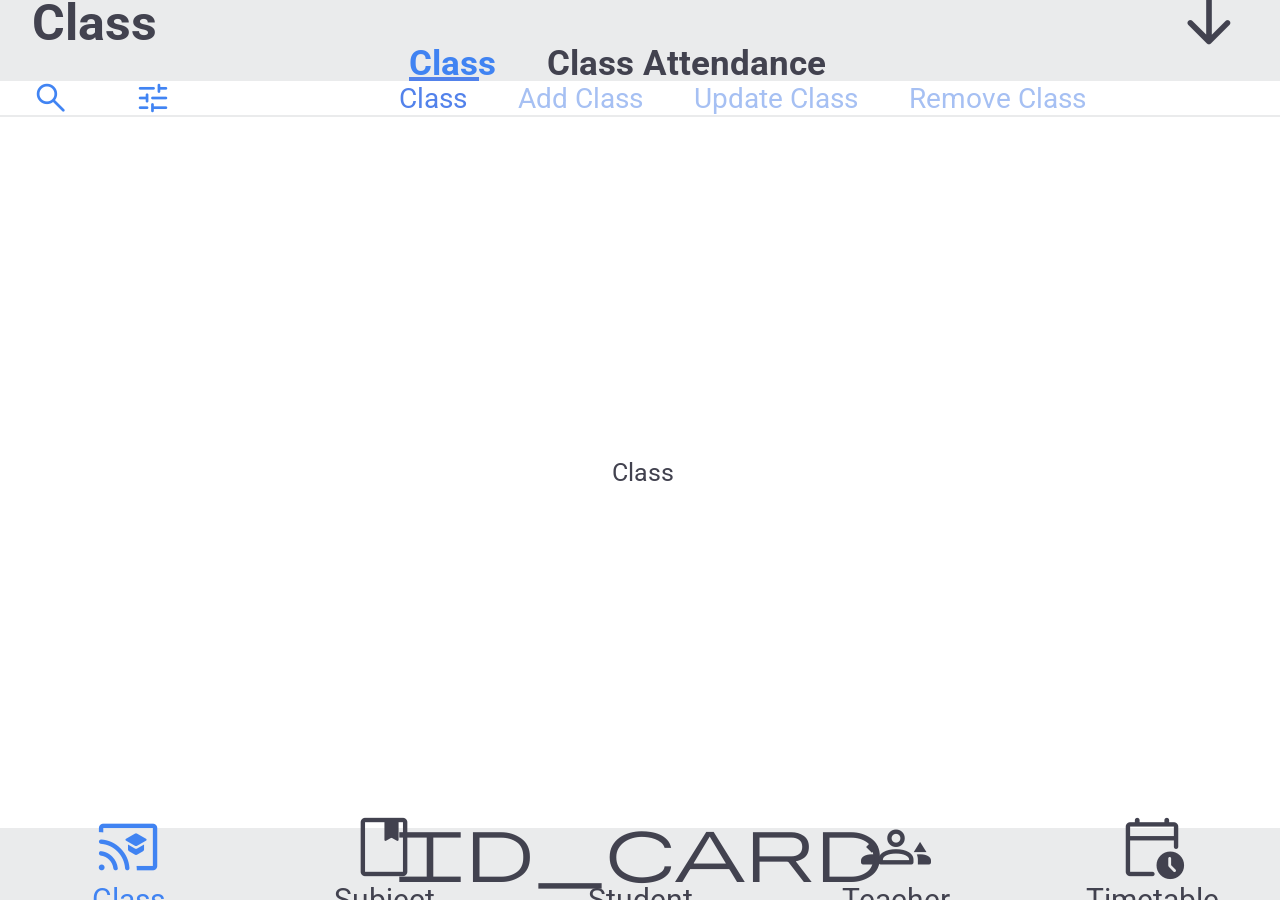
<file: index.html>
<!DOCTYPE html>
<html lang="en">

<head>
  <meta charset="UTF-8">
  <title>School</title>
  <link href="https://fonts.googleapis.com/css2?family=Roboto:wght@300;400;500;700&display=swap" rel="stylesheet">
  <link href="https://fonts.googleapis.com/css2?family=Material+Symbols+Rounded" rel="stylesheet">
  <link href="style.css" rel="stylesheet">
</head>

<body>

  <div class="app">

    <div class="profile" id="profile">

      <div class="profile_header">
        <div onclick="openMainProfile()">School</div>
        <span class="material-symbols-rounded profile_header_icon" onclick="closeProfile()">close</span>
      </div>
      <div class="profile_content">
        <span>School</span>
      </div>

    </div>
    
    <div class="main_profile" id="main_profile">

      <div class="main_profile_header">
        <div class="m_p_h_tab" onclick="closeMainProfile()">
          <span class="material-symbols-rounded main_profile_header_icon">arrow_back_ios_new</span>
        </div>
        <div class="m_p_h_tab">School</div>
        <div class="m_p_h_tab"></div>
      </div>
      <div class="main_profile_user">
        <div class="main_profile_user_details">
          <div class="m_p_u_text">
            <span>DEMO USER</span>
            <span>demo@abcd.com</span>
          </div>
          <div class="m_p_u_image">
            <span>DU</span>
          </div>
        </div>
        <div class="main_profile_user_features">
          <div class="m_p_u_year">Year 2025</div>
          <div class="m_p_u_ai">AI</div>
        </div>
      </div>
      <div class="main_profile_content">
        <span>School</span>
      </div>

    </div>

    <div class="search" id="search">

      <div class="search_header">
        <div onclick="closeSearch()">Cancel</div>
        <div class="search_todo" id="search_todo">Search</div>
        <div class="search_done">Done</div>
      </div>
      <div class="search_content">
        <div>Search</div>
      </div>

    </div>

    <div class="filter" id="filter">

      <div class="filter_header">
        <div onclick="closeFilter()">Cancel</div>
        <div class="filter_todo" id="filter_todo">Filter</div>
        <div class="filter_done">Done</div>
      </div>
      <div class="filter_content">
        <div>Filter</div>
      </div>

    </div>

    <div class="features">

      <div class="header">
        <span id="header_1">Class</span>
        <span class="material-symbols-rounded header_icon" onclick="openProfile()">arrow_downward_alt</span>
      </div>

      <div class="tabs">
        <span class="tab" id="tab_1" onclick="selectOption('a')">Class</span>
        <span class="tab" id="tab_2" onclick="selectOption('b')">Class Attendance</span>
        <span class="tab" id="tab_3" onclick="selectOption('c')"></span>
      </div>

      <div class="todo">

        <div class="todo_icons">
          <span class="material-symbols-rounded search_icon" onclick="openSearch()">search</span>
          <span class="material-symbols-rounded filter_icon" onclick="openFilter()">tune</span>
        </div>

        <div class="todo_tabs">
          <span class="todo_tab" id="todo_tab_1">Class</span>
          <span class="todo_tab" id="todo_tab_2">Add Class</span>
          <span class="todo_tab" id="todo_tab_3">Update Class</span>
          <span class="todo_tab" id="todo_tab_4">Remove Class</span>
        </div>

      </div>

      <div class="content">
        <span id="content_1">Class</span>
      </div>

      <div class="main_tabs">
        <div class="main_tab" onclick="selectTab('class')"><span class="material-symbols-rounded main_tabs_icon">cast_for_education</span>Class</div>
        <div class="main_tab" onclick="selectTab('subject')"><span class="material-symbols-rounded main_tabs_icon">book</span>Subject</div>
        <div class="main_tab" onclick="selectTab('student')"><span class="material-symbols-rounded main_tabs_icon">id_card</span>Student</div>
        <div class="main_tab" onclick="selectTab('teacher')"><span class="material-symbols-rounded main_tabs_icon">groups_3</span>Teacher</div>
        <div class="main_tab" onclick="selectTab('timetable')"><span class="material-symbols-rounded main_tabs_icon">calendar_clock</span>Timetable</div>
      </div>

    </div>

  </div>

  <script src="script.js"></script>

</body>

</html>
</file>
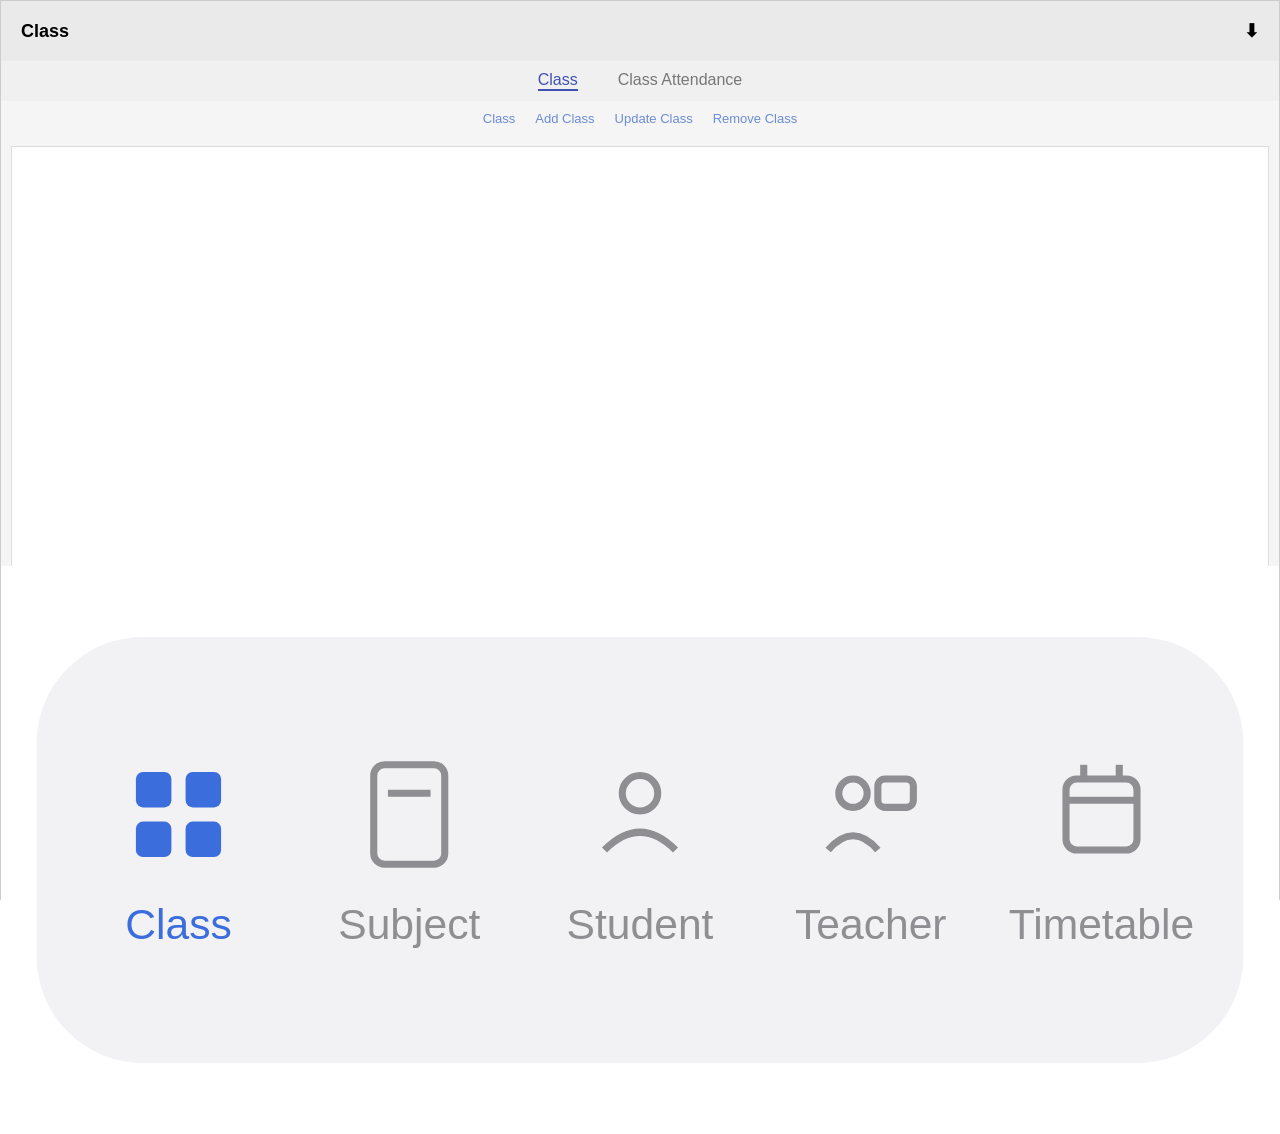
<file: indexai.html>
<!DOCTYPE html>
<html lang="en">
<head>
  <meta charset="UTF-8">
  <title>Class Layout</title>
  <link rel="stylesheet" href="styleai.css">
</head>
<body>

<div class="app">

  <!-- Header -->
  <div class="header">
    <span>Class</span>
    <span class="download">⬇</span>
  </div>

  <!-- Tabs -->
  <div class="tabs">
    <div class="tab active">Class</div>
    <div class="tab">Class Attendance</div>
  </div>

  <!-- Sub menu -->
  <div class="sub-menu">
    <span>Class</span>
    <span>Add Class</span>
    <span>Update Class</span>
    <span>Remove Class</span>
  </div>

  <!-- Scrollable Content -->
  <div class="content">
    <!-- simulate long content -->
    <div class="box"></div>
  </div>

  <!-- Bottom Navigation -->
  <div class="bottom-nav">
    
    <svg viewBox="0 0 360 160" width="100%" xmlns="http://www.w3.org/2000/svg">
      <rect width="360" height="160" fill="#ffffff"/>
      <rect x="10" y="20" width="340" height="120" rx="30" fill="#f2f2f5"/>

      <g transform="translate(50,70)" fill="#3b6edc">
        <rect x="-12" y="-12" width="10" height="10" rx="2"/>
        <rect x="2" y="-12" width="10" height="10" rx="2"/>
        <rect x="-12" y="2" width="10" height="10" rx="2"/>
        <rect x="2" y="2" width="10" height="10" rx="2"/>
        <text x="0" y="35" text-anchor="middle" font-size="12">Class</text>
      </g>

      <g transform="translate(115,70)" stroke="#8e8e93" fill="none" stroke-width="2">
        <rect x="-10" y="-14" width="20" height="28" rx="3"/>
        <line x1="-6" y1="-6" x2="6" y2="-6"/>
        <text x="0" y="35" text-anchor="middle" font-size="12" fill="#8e8e93" stroke="none">Subject</text>
      </g>

      <g transform="translate(180,70)" stroke="#8e8e93" fill="none" stroke-width="2">
        <circle cx="0" cy="-6" r="5"/>
        <path d="M -10 10 Q 0 0 10 10"/>
        <text x="0" y="35" text-anchor="middle" font-size="12" fill="#8e8e93" stroke="none">Student</text>
      </g>

      <g transform="translate(245,70)" stroke="#8e8e93" fill="none" stroke-width="2">
        <circle cx="-5" cy="-6" r="4"/>
        <rect x="2" y="-10" width="10" height="8" rx="2"/>
        <path d="M -12 10 Q -5 2 2 10"/>
        <text x="0" y="35" text-anchor="middle" font-size="12" fill="#8e8e93" stroke="none">Teacher</text>
      </g>

      <g transform="translate(310,70)" stroke="#8e8e93" fill="none" stroke-width="2">
        <rect x="-10" y="-10" width="20" height="20" rx="3"/>
        <line x1="-10" y1="-4" x2="10" y2="-4"/>
        <line x1="-5" y1="-14" x2="-5" y2="-10"/>
        <line x1="5" y1="-14" x2="5" y2="-10"/>
        <text x="0" y="35" text-anchor="middle" font-size="12" fill="#8e8e93" stroke="none">Timetable</text>
      </g>

    </svg>
    
  </div>

</div>

</body>
</html>
</file>
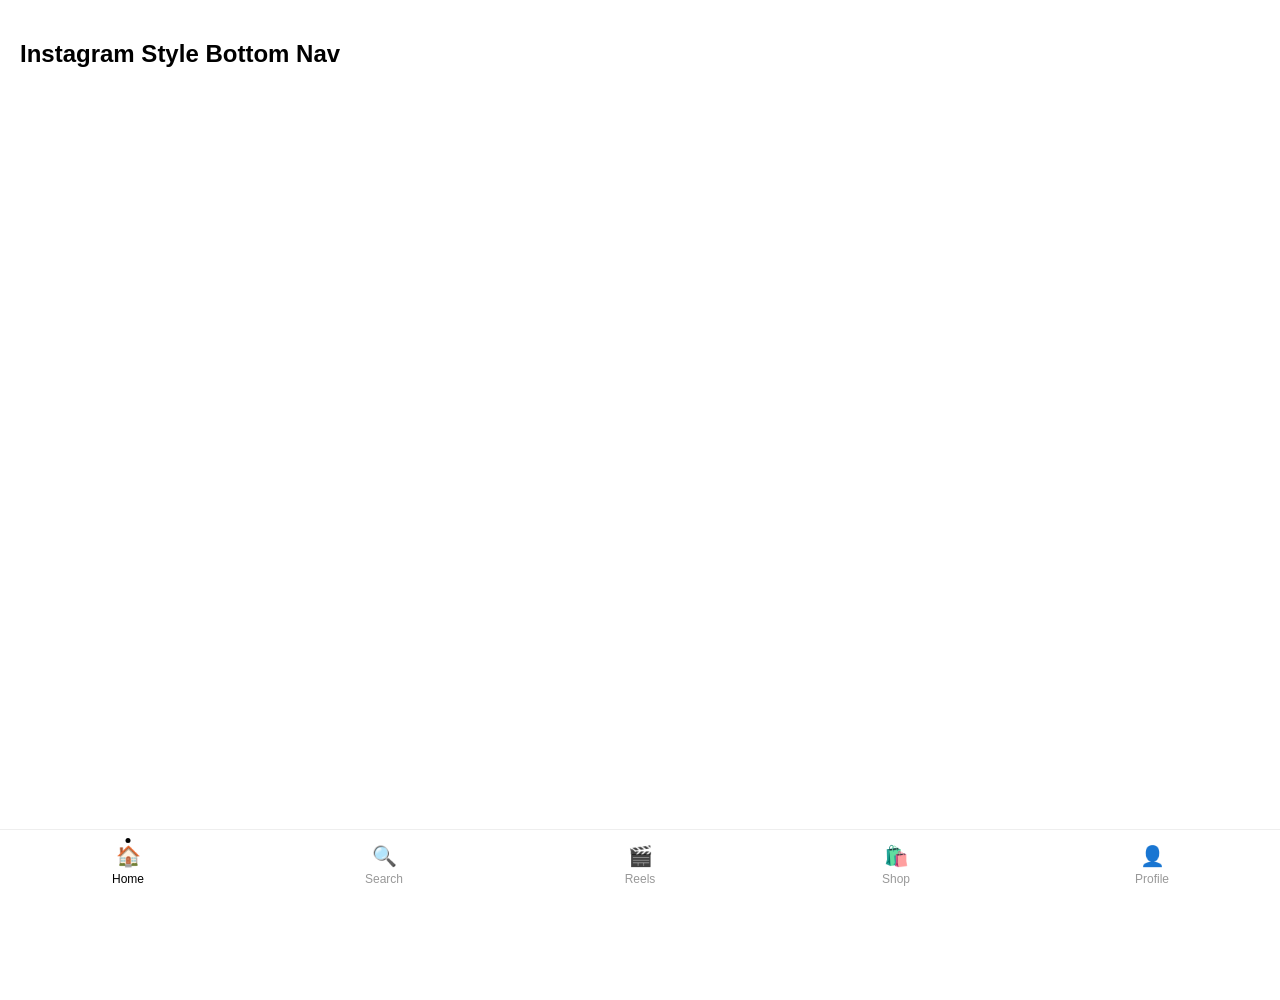
<file: insta.html>
<!DOCTYPE html>
<html>
<head>
<style>
  body {
    margin: 0;
    font-family: Arial;
  }

  .screen {
    height: 100vh;
    padding-bottom: 80px;
  }

  /* Bottom Nav */
  .nav {
    position: fixed;
    bottom: 0;
    left: 0;
    right: 0;

    height: 70px;
    background: white;

    display: flex;
    justify-content: space-around;
    align-items: center;

    border-top: 1px solid #eee;
  }

  .item {
    flex: 1;
    text-align: center;
    cursor: pointer;
    color: #999;
    font-size: 12px;
    position: relative;
  }

  .icon {
    font-size: 20px;
    display: block;
    margin-bottom: 4px;
  }

  .active {
    color: #000;
  }

  /* Instagram-like dot indicator */
  .indicator {
    position: absolute;
    top: -6px;
    left: 50%;
    transform: translateX(-50%);
    width: 5px;
    height: 5px;
    background: #000;
    border-radius: 50%;
    display: none;
  }

  .active .indicator {
    display: block;
  }
</style>
</head>

<body>

<div class="screen">
  <h2 style="padding:20px;">Instagram Style Bottom Nav</h2>
</div>

<div class="nav">

  <div class="item active" onclick="setTab(this)">
    <div class="indicator"></div>
    <span class="icon">🏠</span>
    Home
  </div>

  <div class="item" onclick="setTab(this)">
    <div class="indicator"></div>
    <span class="icon">🔍</span>
    Search
  </div>

  <div class="item" onclick="setTab(this)">
    <div class="indicator"></div>
    <span class="icon">🎬</span>
    Reels
  </div>

  <div class="item" onclick="setTab(this)">
    <div class="indicator"></div>
    <span class="icon">🛍️</span>
    Shop
  </div>

  <div class="item" onclick="setTab(this)">
    <div class="indicator"></div>
    <span class="icon">👤</span>
    Profile
  </div>

</div>

<script>
function setTab(el) {
  document.querySelectorAll('.item').forEach(i => {
    i.classList.remove('active');
  });
  el.classList.add('active');
}
</script>

</body>
</html>
</file>
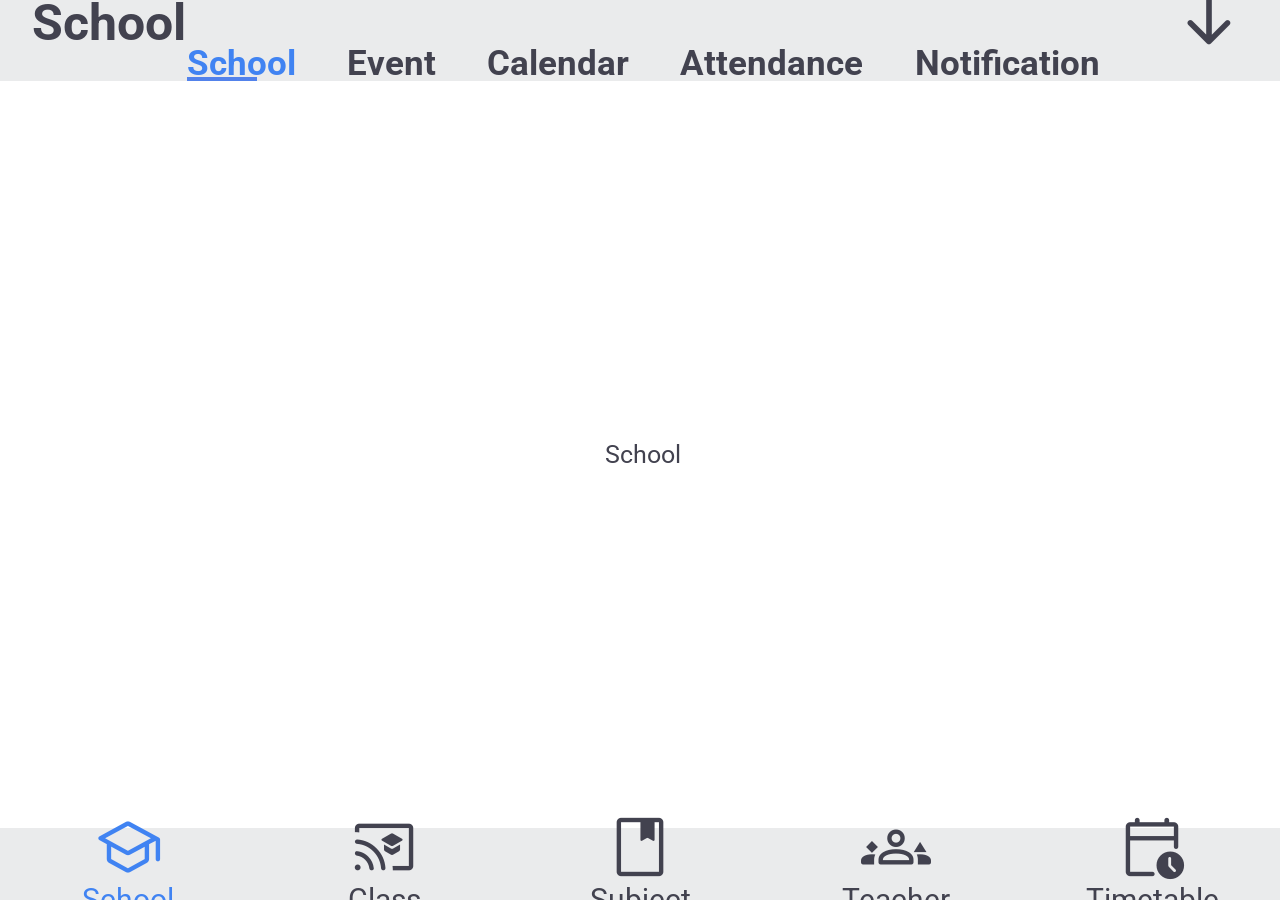
<file: parent.html>
<!DOCTYPE html>
<html lang="en">

<head>
  <meta charset="UTF-8">
  <title>School</title>
  <link href="https://fonts.googleapis.com/css2?family=Roboto:wght@300;400;500;700&display=swap" rel="stylesheet">
  <link href="https://fonts.googleapis.com/css2?family=Material+Symbols+Rounded" rel="stylesheet">
  <link href="parent.css" rel="stylesheet">
</head>

<body>

  <div class="app">

    <div class="profile" id="profile">

      <div class="profile_header">
        <div onclick="openMainProfile()">Student</div>
        <span class="material-symbols-rounded profile_header_icon" onclick="closeProfile()">close</span>
      </div>
      <div class="profile_content">
        <span>Student</span>
      </div>

    </div>
    
    <div class="main_profile" id="main_profile">

      <div class="main_profile_header">
        <div class="m_p_h_tab" onclick="closeMainProfile()">
          <span class="material-symbols-rounded main_profile_header_icon">arrow_back_ios_new</span>
        </div>
        <div class="m_p_h_tab">Student</div>
        <div class="m_p_h_tab"></div>
      </div>
      <div class="main_profile_user">
        <div class="main_profile_user_details">
          <div class="m_p_u_text">
            <span>DEMO USER</span>
            <span>demo@abcd.com</span>
          </div>
          <div class="m_p_u_image">
            <span>DU</span>
          </div>
        </div>
        <div class="main_profile_user_features">
          <div class="m_p_u_year">Year 2025</div>
          <div class="m_p_u_ai">AI</div>
        </div>
      </div>
      <div class="main_profile_content">
        <span>Student</span>
      </div>

    </div>

    <div class="features">

      <div class="header">
        <span id="header_1">School</span>
        <span class="material-symbols-rounded header_icon" onclick="openProfile()">arrow_downward_alt</span>
      </div>

      <div class="tabs">
        <span class="tab" id="tab_1" onclick="selectOption('a')">School</span>
        <span class="tab" id="tab_2" onclick="selectOption('b')">Event</span>
        <span class="tab" id="tab_3" onclick="selectOption('c')">Calendar</span>
        <span class="tab" id="tab_4" onclick="selectOption('d')">Attendance</span>
        <span class="tab" id="tab_5" onclick="selectOption('e')">Notification</span>
      </div>

      <div class="content">
        <span id="content_1">School</span>
      </div>

      <div class="main_tabs">
        <div class="main_tab" onclick="selectTab('school')"><span class="material-symbols-rounded main_tabs_icon">school</span>School</div>
        <div class="main_tab" onclick="selectTab('class')"><span class="material-symbols-rounded main_tabs_icon">cast_for_education</span>Class</div>
        <div class="main_tab" onclick="selectTab('subject')"><span class="material-symbols-rounded main_tabs_icon">book</span>Subject</div>
        <div class="main_tab" onclick="selectTab('teacher')"><span class="material-symbols-rounded main_tabs_icon">groups_3</span>Teacher</div>
        <div class="main_tab" onclick="selectTab('timetable')"><span class="material-symbols-rounded main_tabs_icon">calendar_clock</span>Timetable</div>
      </div>

    </div>

  </div>

  <script src="parent.js"></script>

</body>

</html>
</file>
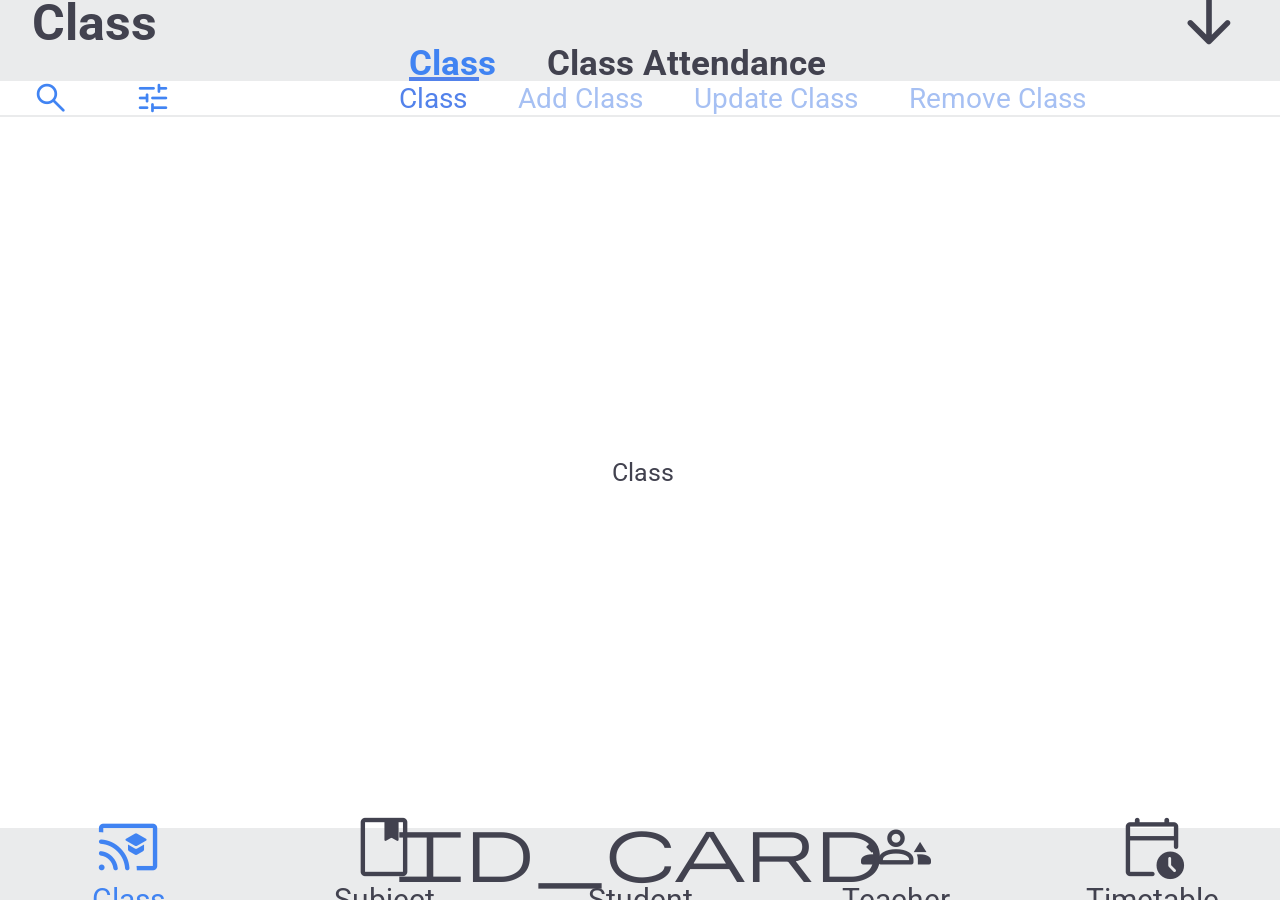
<file: school.html>
<!DOCTYPE html>
<html lang="en">

<head>
  <meta charset="UTF-8">
  <title>School</title>
  <link href="https://fonts.googleapis.com/css2?family=Roboto:wght@300;400;500;700&display=swap" rel="stylesheet">
  <link href="https://fonts.googleapis.com/css2?family=Material+Symbols+Rounded" rel="stylesheet">
  <link href="school.css" rel="stylesheet">
</head>

<body>

  <div class="app">

    <div class="profile" id="profile">

      <div class="profile_header">
        <div onclick="openMainProfile()">School</div>
        <span class="material-symbols-rounded profile_header_icon" onclick="closeProfile()">close</span>
      </div>
      <div class="profile_content">
        <span>School</span>
      </div>

    </div>
    
    <div class="main_profile" id="main_profile">

      <div class="main_profile_header">
        <div class="m_p_h_tab" onclick="closeMainProfile()">
          <span class="material-symbols-rounded main_profile_header_icon">arrow_back_ios_new</span>
        </div>
        <div class="m_p_h_tab">School</div>
        <div class="m_p_h_tab"></div>
      </div>
      <div class="main_profile_user">
        <div class="main_profile_user_details">
          <div class="m_p_u_text">
            <span>DEMO USER</span>
            <span>demo@abcd.com</span>
          </div>
          <div class="m_p_u_image">
            <span>DU</span>
          </div>
        </div>
        <div class="main_profile_user_features">
          <div class="m_p_u_year">Year 2025</div>
          <div class="m_p_u_ai">AI</div>
        </div>
      </div>
      <div class="main_profile_content">
        <span>School</span>
      </div>

    </div>

    <div class="search" id="search">

      <div class="search_header">
        <div onclick="closeSearch()">Cancel</div>
        <div class="search_todo" id="search_todo">Search</div>
        <div class="search_done">Done</div>
      </div>
      <div class="search_content">
        <div>Search</div>
      </div>

    </div>

    <div class="filter" id="filter">

      <div class="filter_header">
        <div onclick="closeFilter()">Cancel</div>
        <div class="filter_todo" id="filter_todo">Filter</div>
        <div class="filter_done">Done</div>
      </div>
      <div class="filter_content">
        <div>Filter</div>
      </div>

    </div>

    <div class="features">

      <div class="header">
        <span id="header_1">Class</span>
        <span class="material-symbols-rounded header_icon" onclick="openProfile()">arrow_downward_alt</span>
      </div>

      <div class="tabs">
        <span class="tab" id="tab_1" onclick="selectOption('a')">Class</span>
        <span class="tab" id="tab_2" onclick="selectOption('b')">Class Attendance</span>
        <span class="tab" id="tab_3" onclick="selectOption('c')"></span>
      </div>

      <div class="todo">

        <div class="todo_icons">
          <span class="material-symbols-rounded search_icon" onclick="openSearch()">search</span>
          <span class="material-symbols-rounded filter_icon" onclick="openFilter()">tune</span>
        </div>

        <div class="todo_tabs">
          <span class="todo_tab" id="todo_tab_1">Class</span>
          <span class="todo_tab" id="todo_tab_2">Add Class</span>
          <span class="todo_tab" id="todo_tab_3">Update Class</span>
          <span class="todo_tab" id="todo_tab_4">Remove Class</span>
        </div>

      </div>

      <div class="content">
        <span id="content_1">Class</span>
      </div>

      <div class="main_tabs">
        <div class="main_tab" onclick="selectTab('class')"><span class="material-symbols-rounded main_tabs_icon">cast_for_education</span>Class</div>
        <div class="main_tab" onclick="selectTab('subject')"><span class="material-symbols-rounded main_tabs_icon">book</span>Subject</div>
        <div class="main_tab" onclick="selectTab('student')"><span class="material-symbols-rounded main_tabs_icon">id_card</span>Student</div>
        <div class="main_tab" onclick="selectTab('teacher')"><span class="material-symbols-rounded main_tabs_icon">groups_3</span>Teacher</div>
        <div class="main_tab" onclick="selectTab('timetable')"><span class="material-symbols-rounded main_tabs_icon">calendar_clock</span>Timetable</div>
      </div>

    </div>

  </div>

  <script src="school.js"></script>

</body>

</html>
</file>
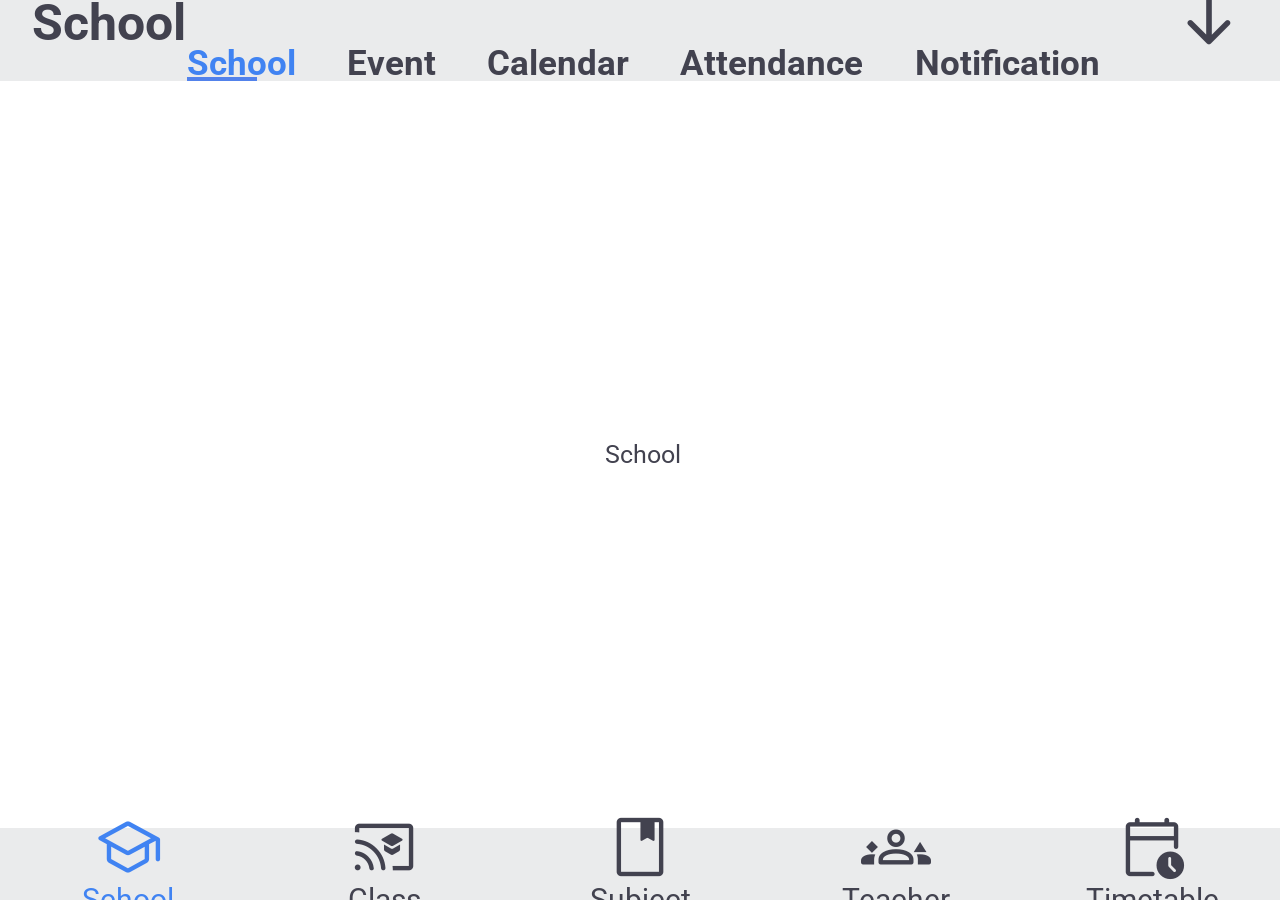
<file: student.html>
<!DOCTYPE html>
<html lang="en">

<head>
  <meta charset="UTF-8">
  <title>School</title>
  <link href="https://fonts.googleapis.com/css2?family=Roboto:wght@300;400;500;700&display=swap" rel="stylesheet">
  <link href="https://fonts.googleapis.com/css2?family=Material+Symbols+Rounded" rel="stylesheet">
  <link href="student.css" rel="stylesheet">
</head>

<body>

  <div class="app">

    <div class="profile" id="profile">

      <div class="profile_header">
        <div onclick="openMainProfile()">Student</div>
        <span class="material-symbols-rounded profile_header_icon" onclick="closeProfile()">close</span>
      </div>
      <div class="profile_content">
        <span>Student</span>
      </div>

    </div>
    
    <div class="main_profile" id="main_profile">

      <div class="main_profile_header">
        <div class="m_p_h_tab" onclick="closeMainProfile()">
          <span class="material-symbols-rounded main_profile_header_icon">arrow_back_ios_new</span>
        </div>
        <div class="m_p_h_tab">Student</div>
        <div class="m_p_h_tab"></div>
      </div>
      <div class="main_profile_user">
        <div class="main_profile_user_details">
          <div class="m_p_u_text">
            <span>DEMO USER</span>
            <span>demo@abcd.com</span>
          </div>
          <div class="m_p_u_image">
            <span>DU</span>
          </div>
        </div>
        <div class="main_profile_user_features">
          <div class="m_p_u_year">Year 2025</div>
          <div class="m_p_u_ai">AI</div>
        </div>
      </div>
      <div class="main_profile_content">
        <span>Student</span>
      </div>

    </div>

    <div class="features">

      <div class="header">
        <span id="header_1">School</span>
        <span class="material-symbols-rounded header_icon" onclick="openProfile()">arrow_downward_alt</span>
      </div>

      <div class="tabs">
        <span class="tab" id="tab_1" onclick="selectOption('a')">School</span>
        <span class="tab" id="tab_2" onclick="selectOption('b')">Event</span>
        <span class="tab" id="tab_3" onclick="selectOption('c')">Calendar</span>
        <span class="tab" id="tab_4" onclick="selectOption('d')">Attendance</span>
        <span class="tab" id="tab_5" onclick="selectOption('e')">Notification</span>
      </div>

      <div class="content">
        <span id="content_1">School</span>
      </div>

      <div class="main_tabs">
        <div class="main_tab" onclick="selectTab('school')"><span class="material-symbols-rounded main_tabs_icon">school</span>School</div>
        <div class="main_tab" onclick="selectTab('class')"><span class="material-symbols-rounded main_tabs_icon">cast_for_education</span>Class</div>
        <div class="main_tab" onclick="selectTab('subject')"><span class="material-symbols-rounded main_tabs_icon">book</span>Subject</div>
        <div class="main_tab" onclick="selectTab('teacher')"><span class="material-symbols-rounded main_tabs_icon">groups_3</span>Teacher</div>
        <div class="main_tab" onclick="selectTab('timetable')"><span class="material-symbols-rounded main_tabs_icon">calendar_clock</span>Timetable</div>
      </div>

    </div>

  </div>

  <script src="student.js"></script>

</body>

</html>
</file>
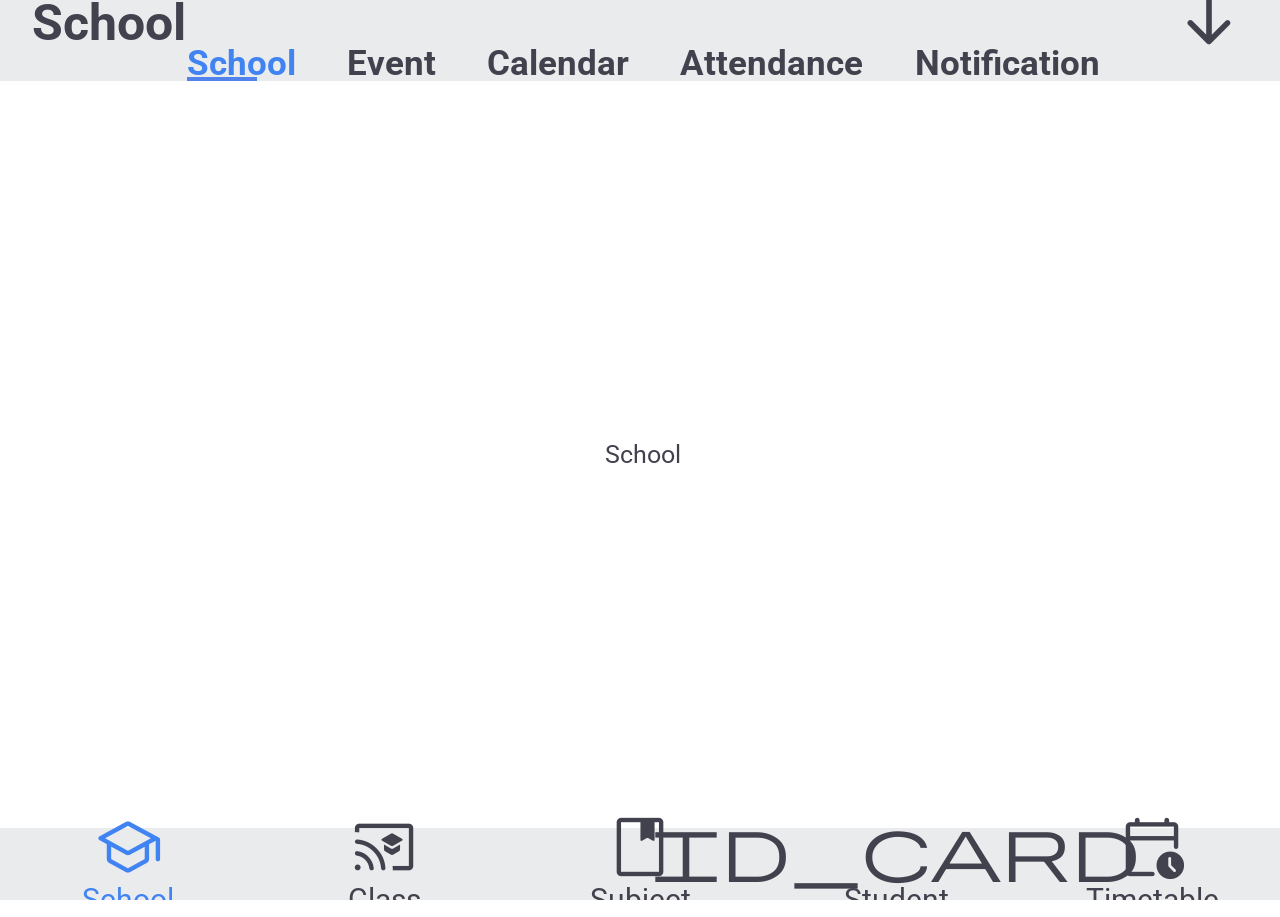
<file: teacher.html>
<!DOCTYPE html>
<html lang="en">

<head>
  <meta charset="UTF-8">
  <title>School</title>
  <link href="https://fonts.googleapis.com/css2?family=Roboto:wght@300;400;500;700&display=swap" rel="stylesheet">
  <link href="https://fonts.googleapis.com/css2?family=Material+Symbols+Rounded" rel="stylesheet">
  <link href="teacher.css" rel="stylesheet">
</head>

<body>

  <div class="app">

    <div class="profile" id="profile">

      <div class="profile_header">
        <div onclick="openMainProfile()">Teacher</div>
        <span class="material-symbols-rounded profile_header_icon" onclick="closeProfile()">close</span>
      </div>
      <div class="profile_content">
        <span>Teacher</span>
      </div>

    </div>
    
    <div class="main_profile" id="main_profile">

      <div class="main_profile_header">
        <div class="m_p_h_tab" onclick="closeMainProfile()">
          <span class="material-symbols-rounded main_profile_header_icon">arrow_back_ios_new</span>
        </div>
        <div class="m_p_h_tab">Teacher</div>
        <div class="m_p_h_tab"></div>
      </div>
      <div class="main_profile_user">
        <div class="main_profile_user_details">
          <div class="m_p_u_text">
            <span>DEMO USER</span>
            <span>demo@abcd.com</span>
          </div>
          <div class="m_p_u_image">
            <span>DU</span>
          </div>
        </div>
        <div class="main_profile_user_features">
          <div class="m_p_u_year">Year 2025</div>
          <div class="m_p_u_ai">AI</div>
        </div>
      </div>
      <div class="main_profile_content">
        <span>Teacher</span>
      </div>

    </div>

    <div class="features">

      <div class="header">
        <span id="header_1">School</span>
        <span class="material-symbols-rounded header_icon" onclick="openProfile()">arrow_downward_alt</span>
      </div>

      <div class="tabs">
        <span class="tab" id="tab_1" onclick="selectOption('a')">School</span>
        <span class="tab" id="tab_2" onclick="selectOption('b')">Event</span>
        <span class="tab" id="tab_3" onclick="selectOption('c')">Calendar</span>
        <span class="tab" id="tab_4" onclick="selectOption('d')">Attendance</span>
        <span class="tab" id="tab_5" onclick="selectOption('e')">Notification</span>
      </div>

      <div class="content">
        <span id="content_1">School</span>
      </div>

      <div class="main_tabs">
        <div class="main_tab" onclick="selectTab('school')"><span class="material-symbols-rounded main_tabs_icon">school</span>School</div>
        <div class="main_tab" onclick="selectTab('class')"><span class="material-symbols-rounded main_tabs_icon">cast_for_education</span>Class</div>
        <div class="main_tab" onclick="selectTab('subject')"><span class="material-symbols-rounded main_tabs_icon">book</span>Subject</div>
        <div class="main_tab" onclick="selectTab('student')"><span class="material-symbols-rounded main_tabs_icon">id_card</span>Student</div>
        <div class="main_tab" onclick="selectTab('timetable')"><span class="material-symbols-rounded main_tabs_icon">calendar_clock</span>Timetable</div>
      </div>

    </div>

  </div>

  <script src="teacher.js"></script>

</body>

</html>
</file>
<file: style.css>
* {
  margin: 0;
  padding: 0;
  box-sizing: border-box;
}

html, body {
  overflow: hidden;
  font-family: 'Roboto', sans-serif;
}

.app {
  inset: 0;
  height: 100dvh;
  width: 100vw;
}

.profile {
  position: fixed;
  z-index: 3;
  inset: 0;
  height: 45dvh;
  width: 100vw;
  display: flex;
  flex-direction: column;
  transform: translateY(-100%);
  transition: transform 0.5s ease;
}
.profile.active {
  transform: translateY(0);
}

.profile_header {
  height: 5dvh;
  display: flex;
  justify-content: space-between;
  align-items: center;
  background: #eaebec;
  color: #42424f;
  padding: 0dvh 2vw 0dvh 2.5vw;
  font-size: 50px;
  font-weight: bold;
}
.profile_header .profile_header_icon {
  font-size: 75px;
}

.profile_content {
  height: 40dvh;
  display: flex;
  justify-content: center;
  align-items: center;
  background: #eaebec;
  color: #42424f;
  padding: 0dvh 2vw 0dvh 2.5vw;
  font-size: 25px;
}

.main_profile {
  position: fixed;
  z-index: 4;
  inset: 0;
  height: 100dvh;
  width: 100vw;
  display: flex;
  flex-direction: column;
  transform: translateX(100%);
  transition: transform 0.5s ease;
}
.main_profile.active {
  transform: translateX(0);
}

.main_profile_header {
  height: 20dvh;
  display: flex;
  justify-content: center;
  align-items: flex-start;
  background: #eaebec;
  color: #42424f;
  padding: 0dvh 0vw 0dvh 0vw;
  font-size: 50px;
  font-weight: bold;
}
.main_profile_header .m_p_h_tab {
  height: 5dvh;
  width: 33vw;
  display: flex;
  align-items: center;
}
.main_profile_header .m_p_h_tab:first-child {
  justify-content: flex-start;
}
.main_profile_header .m_p_h_tab:not(:first-child) {
  justify-content: center;
}
.main_profile_header_icon {
  font-size: 65px;
  padding: 0.25dvh 0vw 0dvh 0vw;
}

.main_profile_user {
  position: fixed;
  z-index: 5;
  left: 7.5vw;
  top: 7dvh;
  height: 28dvh;
  width: 85vw;
  display: flex;
  flex-direction: column;
}
.main_profile_user .main_profile_user_details {
  height: 22dvh;
  display: flex;
  justify-content: space-between;
  align-items: center;
  background: #fff;
  border-radius: 24px 24px 0px 0px;
  padding: 0dvh 3.5vw 0dvh 3.5vw;
}
.m_p_u_text {
  display: flex;
  flex-direction: column;
}
.m_p_u_text span:first-child {
  font-size: 45px;
  color: #424250;
}
.m_p_u_text span:last-child {
  font-size: 32px;
  color: #9c9caf;
}
.m_p_u_image {
  height: 18dvh;
  aspect-ratio: 1 / 1;
  display: flex;
  justify-content: center;
  align-items: center;
  background: #e7f0fd;
  color: #9ec0f8;
  font-size: 75px;
  border-radius: 50%;
}
.main_profile_user .main_profile_user_features {
  height: 4dvh;
  display: flex;
  justify-content: center;
  align-items: center;
  background: #fafafb;
  color: #424250;
  font-size: 30px;
  border-radius: 0px 0px 24px 24px;
  padding: 0dvh 2.5vw 0dvh 2.5vw;
}
.m_p_u_year, .m_p_u_ai {
  width: 40vw;
  display: flex;
  justify-content: center;
  align-items: center;
}

.main_profile_content {
  height: 79dvh;
  display: flex;
  justify-content: center;
  align-items: center;
  background: #ffffe;
  color: #42424f;
  padding: 0dvh 2vw 0dvh 2vw;
  font-size: 25px;
}

.search {
  position: fixed;
  z-index: 2;
  inset: 0;
  height: 60dvh;
  width: 90vw;
  display: flex;
  flex-direction: column;
  border-radius: 10px;
  overflow: hidden;
  transform: translateX(-100%);
}
.search.active {
  left: 5vw;
  top: 22dvh;
  transform: translateX(0);
}

.search_header {
  height: 4dvh;
  display: flex;
  justify-content: space-between;
  align-items: center;
  background: #eaebec;
  color: #42424f;
  border-bottom: 2px solid #eaebec;
  padding: 0 2vw;
  font-size: 28px;
}
.search_todo, .search_done {
  font-weight: bold;
}
.search_todo {
  color: #4083f2;
}
.search_done {
  opacity: 0.4;
}

.search_content {
  height: 56dvh;
  display: flex;
  justify-content: center;
  align-items: center;
  background: #eaebec;
  color: #42424f;
  padding: 0 2vw;
  font-size: 25px;
}

.filter {
  position: fixed;
  z-index: 1;
  inset: 0;
  height: 60dvh;
  width: 90vw;
  display: flex;
  flex-direction: column;
  border-radius: 10px;
  overflow: hidden;
  transform: translateX(-100%);
}
.filter.active {
  left: 5vw;
  top: 22dvh;
  transform: translateX(0);
}

.filter_header {
  height: 4dvh;
  display: flex;
  justify-content: space-between;
  align-items: center;
  background: #eaebec;
  color: #42424f;
  border-bottom: 2px solid #eaebec;
  padding: 0 2vw;
  font-size: 28px;
}
.filter_todo, .filter_done {
  font-weight: bold;
}
.filter_todo {
  color: #4083f2;
}
.filter_done {
  opacity: 0.4;
}

.filter_content {
  height: 56dvh;
  display: flex;
  justify-content: center;
  align-items: center;
  background: #eaebec;
  color: #42424f;
  padding: 0 2vw;
  font-size: 25px;
}

.features {
  inset: 0;
  height: 100dvh;
  width: 100vw;
  display: flex;
  flex-direction: column;
  transition: transform 0.5s ease;
}

.header {
  height: 5dvh;
  display: flex;
  justify-content: space-between;
  align-items: center;
  background: #eaebec;
  color: #42424f;
  padding: 0dvh 2vw 0dvh 2.5vw;
  font-size: 50px;
  font-weight: bold;
}
.header .header_icon {
  font-size: 90px;
}

.tabs {
  height: 4dvh;
  display: flex;
  justify-content: center;
  align-items: center;
  background: #eaebec;
  color: #42424f;
  padding: 0dvh 2vw 0dvh 2.5vw;
  gap: 4vw;
  font-size: 35px;
  font-weight: bold;
}

.tab {
  height: 4dvh;
  display: flex;
  justify-content: center;
  align-items: center;
  white-space: nowrap;
}
.tab.active {
  background: linear-gradient(#5282eb, #5282eb) bottom left;
  background-size: 70px 4px;
  background-repeat: no-repeat;
  color: #4083f2;
}

.todo {
  height: 4dvh;
  width: 100%;
  display: flex;
  justify-content: center;
  align-items: center;
  background: #ffffe;
  border-bottom: 2px solid #eaebec;
  padding: 0dvh 2vw 0dvh 2.5vw;
  overflow-x: hidden;
}

.todo_icons {
  width: 30%;
  display: flex;
  justify-content: flex-start;
  align-items: center;
  color: #4184f3;
  gap: 5vw;
}
.search_icon, .filter_icon {
  font-size: 38px;
  white-space: nowrap;
}

.todo_tabs {
  width: 70%;
  display: flex;
  justify-content: flex-start;
  align-items: center;
  color: #a6c0f3;
  padding: 0dvh 2vw 0dvh 0vw;
  gap: 4vw;
  font-size: 28px;
  overflow-x: auto;
}
.todo_tabs::-webkit-scrollbar {
  display: none;
}
.todo_tab {
  white-space: nowrap;
}
.todo_tab.active {
  color: #5282eb;
}

.content {
  height: 79dvh;
  display: flex;
  justify-content: center;
  align-items: center;
  background: #ffffe;
  color: #42424f;
  padding: 0dvh 2vw 0dvh 2.5vw;
  font-size: 25px;
}

.main_tabs {
  height: 8dvh;
  display: flex;
  justify-content: center;
  align-items: center;
  background: #eaebec;
  color: #42424f;
}
.main_tabs .main_tab {
  width: 20vw;
  display: flex;
  flex-direction: column;
  justify-content: center;
  align-items: center;
  font-size: 30px;
}
.main_tab.active {
  color: #4083f2;
}
.main_tabs .main_tabs_icon {
  font-size: 70px;
}





/*
position: fixed;
bottom: 0;
width: 100%;
display: flex;
justify-content: space-between;
align-items: flex-start;
background: #42424f;
color: #eaebec;
border-radius: 30px 30px 0 0;
font-weight: bold;
border-bottom: 4px solid #5282eb;
padding: 0dvh 2vw 0dvh 2.5vw;
gap: 5px;
*/
</file>
<file: styleai.css>
/* Reset */
* {
  margin: 0;
  padding: 0;
  box-sizing: border-box;
}

/* Prevent body scroll */
html, body {
  height: 100%;
  /* overflow: hidden; */
  font-family: Arial, sans-serif;
}

/* Main App */
.app {
  height: 100dvh;
  display: flex;
  flex-direction: column;
  background: #f5f5f5;
  border: 1px solid #ccc;
  left: -50vw;
}

/* Header */
.header {
  height: 60px;
  background: #eaeaea;
  display: flex;
  justify-content: space-between;
  align-items: center;
  padding: 0 20px;
  font-weight: bold;
  font-size: 18px;
}

/* Tabs */
.tabs {
  display: flex;
  justify-content: center;
  gap: 40px;
  background: #f0f0f0;
  padding: 10px 0;
}

.tab {
  color: #777;
  cursor: pointer;
}

.tab.active {
  color: #3f51b5;
  border-bottom: 2px solid #3f51b5;
}

/* Sub menu */
.sub-menu {
  display: flex;
  justify-content: center;
  gap: 20px;
  font-size: 13px;
  color: #6c8cd5;
  padding: 10px 0;
}

/* Scrollable content */
.content {
  flex: 1;
  overflow-y: auto;
  padding: 10px;
}

/* Dummy content */
.box {
  height: 600px; /* simulate scroll */
  background: white;
  border: 1px solid #ddd;
}

/* Bottom nav */
.bottom-nav {
  height: 100px;
  background: #e0e0e0;
  display: flex;
  justify-content: space-around;
  align-items: center;
  border-top: 1px solid #ccc;
}

.nav-item {
  font-size: 14px;
  color: #555;
}

.nav-item.active {
  color: #3f51b5;
}
</file>
<file: parent.css>
* {
  margin: 0;
  padding: 0;
  box-sizing: border-box;
}

html, body {
  overflow: hidden;
  font-family: 'Roboto', sans-serif;
}

.app {
  inset: 0;
  height: 100dvh;
  width: 100vw;
}

.profile {
  position: fixed;
  z-index: 1;
  inset: 0;
  height: 45dvh;
  width: 100vw;
  display: flex;
  flex-direction: column;
  transform: translateY(-100%);
  transition: transform 0.5s ease;
}
.profile.active {
  transform: translateY(0);
}

.profile_header {
  height: 5dvh;
  display: flex;
  justify-content: space-between;
  align-items: center;
  background: #eaebec;
  color: #42424f;
  padding: 0dvh 2vw 0dvh 2.5vw;
  font-size: 50px;
  font-weight: bold;
}
.profile_header .profile_header_icon {
  font-size: 75px;
}

.profile_content {
  height: 40dvh;
  display: flex;
  justify-content: center;
  align-items: center;
  background: #eaebec;
  color: #42424f;
  padding: 0dvh 2vw 0dvh 2.5vw;
  font-size: 25px;
}

.main_profile {
  position: fixed;
  z-index: 2;
  inset: 0;
  height: 100dvh;
  width: 100vw;
  display: flex;
  flex-direction: column;
  transform: translateX(100%);
  transition: transform 0.5s ease;
}
.main_profile.active {
  transform: translateX(0);
}

.main_profile_header {
  height: 20dvh;
  display: flex;
  justify-content: center;
  align-items: flex-start;
  background: #eaebec;
  color: #42424f;
  padding: 0dvh 0vw 0dvh 0vw;
  font-size: 50px;
  font-weight: bold;
}
.main_profile_header .m_p_h_tab {
  height: 5dvh;
  width: 33vw;
  display: flex;
  align-items: center;
}
.main_profile_header .m_p_h_tab:first-child {
  justify-content: flex-start;
}
.main_profile_header .m_p_h_tab:not(:first-child) {
  justify-content: center;
}
.main_profile_header_icon {
  font-size: 65px;
  padding: 0.25dvh 0vw 0dvh 0vw;
}

.main_profile_user {
  position: fixed;
  z-index: 5;
  left: 7.5vw;
  top: 7dvh;
  height: 28dvh;
  width: 85vw;
  display: flex;
  flex-direction: column;
}
.main_profile_user .main_profile_user_details {
  height: 22dvh;
  display: flex;
  justify-content: space-between;
  align-items: center;
  background: #fff;
  border-radius: 24px 24px 0px 0px;
  padding: 0dvh 3.5vw 0dvh 3.5vw;
}
.m_p_u_text {
  display: flex;
  flex-direction: column;
}
.m_p_u_text span:first-child {
  font-size: 45px;
  color: #424250;
}
.m_p_u_text span:last-child {
  font-size: 32px;
  color: #9c9caf;
}
.m_p_u_image {
  height: 18dvh;
  aspect-ratio: 1 / 1;
  display: flex;
  justify-content: center;
  align-items: center;
  background: #e7f0fd;
  color: #9ec0f8;
  font-size: 75px;
  border-radius: 50%;
}
.main_profile_user .main_profile_user_features {
  height: 4dvh;
  display: flex;
  justify-content: center;
  align-items: center;
  background: #fafafb;
  color: #424250;
  font-size: 30px;
  border-radius: 0px 0px 24px 24px;
  padding: 0dvh 2.5vw 0dvh 2.5vw;
}
.m_p_u_year, .m_p_u_ai {
  width: 40vw;
  display: flex;
  justify-content: center;
  align-items: center;
}

.main_profile_content {
  height: 79dvh;
  display: flex;
  justify-content: center;
  align-items: center;
  background: #ffffe;
  color: #42424f;
  padding: 0dvh 2vw 0dvh 2vw;
  font-size: 25px;
}

.features {
  inset: 0;
  height: 100dvh;
  width: 100vw;
  display: flex;
  flex-direction: column;
  transition: transform 0.5s ease;
}

.header {
  height: 5dvh;
  display: flex;
  justify-content: space-between;
  align-items: center;
  background: #eaebec;
  color: #42424f;
  padding: 0dvh 2vw 0dvh 2.5vw;
  font-size: 50px;
  font-weight: bold;
}
.header .header_icon {
  font-size: 90px;
}

.tabs {
  height: 4dvh;
  display: flex;
  justify-content: center;
  align-items: center;
  background: #eaebec;
  color: #42424f;
  padding: 0dvh 2vw 0dvh 2.5vw;
  gap: 4vw;
  font-size: 35px;
  font-weight: bold;
}

.tab {
  height: 4dvh;
  display: flex;
  justify-content: center;
  align-items: center;
  white-space: nowrap;
}
.tab.active {
  background: linear-gradient(#5282eb, #5282eb) bottom left;
  background-size: 70px 4px;
  background-repeat: no-repeat;
  color: #4083f2;
}

.content {
  height: 83dvh;
  display: flex;
  justify-content: center;
  align-items: center;
  background: #ffffe;
  color: #42424f;
  padding: 0dvh 2vw 0dvh 2.5vw;
  font-size: 25px;
}

.main_tabs {
  height: 8dvh;
  display: flex;
  justify-content: center;
  align-items: center;
  background: #eaebec;
  color: #42424f;
}
.main_tabs .main_tab {
  width: 20vw;
  display: flex;
  flex-direction: column;
  justify-content: center;
  align-items: center;
  font-size: 30px;
}
.main_tab.active {
  color: #4083f2;
}
.main_tabs .main_tabs_icon {
  font-size: 70px;
}





/*
position: fixed;
bottom: 0;
width: 100%;
display: flex;
justify-content: space-between;
align-items: flex-start;
background: #42424f;
color: #eaebec;
border-radius: 30px 30px 0 0;
font-weight: bold;
border-bottom: 4px solid #5282eb;
padding: 0dvh 2vw 0dvh 2.5vw;
gap: 5px;
*/
</file>
<file: school.css>
* {
  margin: 0;
  padding: 0;
  box-sizing: border-box;
}

html, body {
  overflow: hidden;
  font-family: 'Roboto', sans-serif;
}

.app {
  inset: 0;
  height: 100dvh;
  width: 100vw;
}

.profile {
  position: fixed;
  z-index: 3;
  inset: 0;
  height: 45dvh;
  width: 100vw;
  display: flex;
  flex-direction: column;
  transform: translateY(-100%);
  transition: transform 0.5s ease;
}
.profile.active {
  transform: translateY(0);
}

.profile_header {
  height: 5dvh;
  display: flex;
  justify-content: space-between;
  align-items: center;
  background: #eaebec;
  color: #42424f;
  padding: 0dvh 2vw 0dvh 2.5vw;
  font-size: 50px;
  font-weight: bold;
}
.profile_header .profile_header_icon {
  font-size: 75px;
}

.profile_content {
  height: 40dvh;
  display: flex;
  justify-content: center;
  align-items: center;
  background: #eaebec;
  color: #42424f;
  padding: 0dvh 2vw 0dvh 2.5vw;
  font-size: 25px;
}

.main_profile {
  position: fixed;
  z-index: 4;
  inset: 0;
  height: 100dvh;
  width: 100vw;
  display: flex;
  flex-direction: column;
  transform: translateX(100%);
  transition: transform 0.5s ease;
}
.main_profile.active {
  transform: translateX(0);
}

.main_profile_header {
  height: 20dvh;
  display: flex;
  justify-content: center;
  align-items: flex-start;
  background: #eaebec;
  color: #42424f;
  padding: 0dvh 0vw 0dvh 0vw;
  font-size: 50px;
  font-weight: bold;
}
.main_profile_header .m_p_h_tab {
  height: 5dvh;
  width: 33vw;
  display: flex;
  align-items: center;
}
.main_profile_header .m_p_h_tab:first-child {
  justify-content: flex-start;
}
.main_profile_header .m_p_h_tab:not(:first-child) {
  justify-content: center;
}
.main_profile_header_icon {
  font-size: 65px;
  padding: 0.25dvh 0vw 0dvh 0vw;
}

.main_profile_user {
  position: fixed;
  z-index: 5;
  left: 7.5vw;
  top: 7dvh;
  height: 28dvh;
  width: 85vw;
  display: flex;
  flex-direction: column;
}
.main_profile_user .main_profile_user_details {
  height: 22dvh;
  display: flex;
  justify-content: space-between;
  align-items: center;
  background: #fff;
  border-radius: 24px 24px 0px 0px;
  padding: 0dvh 3.5vw 0dvh 3.5vw;
}
.m_p_u_text {
  display: flex;
  flex-direction: column;
}
.m_p_u_text span:first-child {
  font-size: 45px;
  color: #424250;
}
.m_p_u_text span:last-child {
  font-size: 32px;
  color: #9c9caf;
}
.m_p_u_image {
  height: 18dvh;
  aspect-ratio: 1 / 1;
  display: flex;
  justify-content: center;
  align-items: center;
  background: #e7f0fd;
  color: #9ec0f8;
  font-size: 75px;
  border-radius: 50%;
}
.main_profile_user .main_profile_user_features {
  height: 4dvh;
  display: flex;
  justify-content: center;
  align-items: center;
  background: #fafafb;
  color: #424250;
  font-size: 30px;
  border-radius: 0px 0px 24px 24px;
  padding: 0dvh 2.5vw 0dvh 2.5vw;
}
.m_p_u_year, .m_p_u_ai {
  width: 40vw;
  display: flex;
  justify-content: center;
  align-items: center;
}

.main_profile_content {
  height: 79dvh;
  display: flex;
  justify-content: center;
  align-items: center;
  background: #ffffe;
  color: #42424f;
  padding: 0dvh 2vw 0dvh 2vw;
  font-size: 25px;
}

.search {
  position: fixed;
  z-index: 2;
  inset: 0;
  height: 60dvh;
  width: 90vw;
  display: flex;
  flex-direction: column;
  border-radius: 10px;
  overflow: hidden;
  transform: translateX(-100%);
}
.search.active {
  left: 5vw;
  top: 22dvh;
  transform: translateX(0);
}

.search_header {
  height: 4dvh;
  display: flex;
  justify-content: space-between;
  align-items: center;
  background: #eaebec;
  color: #42424f;
  border-bottom: 2px solid #eaebec;
  padding: 0 2vw;
  font-size: 28px;
}
.search_todo, .search_done {
  font-weight: bold;
}
.search_todo {
  color: #4083f2;
}
.search_done {
  opacity: 0.4;
}

.search_content {
  height: 56dvh;
  display: flex;
  justify-content: center;
  align-items: center;
  background: #eaebec;
  color: #42424f;
  padding: 0 2vw;
  font-size: 25px;
}

.filter {
  position: fixed;
  z-index: 1;
  inset: 0;
  height: 60dvh;
  width: 90vw;
  display: flex;
  flex-direction: column;
  border-radius: 10px;
  overflow: hidden;
  transform: translateX(-100%);
}
.filter.active {
  left: 5vw;
  top: 22dvh;
  transform: translateX(0);
}

.filter_header {
  height: 4dvh;
  display: flex;
  justify-content: space-between;
  align-items: center;
  background: #eaebec;
  color: #42424f;
  border-bottom: 2px solid #eaebec;
  padding: 0 2vw;
  font-size: 28px;
}
.filter_todo, .filter_done {
  font-weight: bold;
}
.filter_todo {
  color: #4083f2;
}
.filter_done {
  opacity: 0.4;
}

.filter_content {
  height: 56dvh;
  display: flex;
  justify-content: center;
  align-items: center;
  background: #eaebec;
  color: #42424f;
  padding: 0 2vw;
  font-size: 25px;
}

.features {
  inset: 0;
  height: 100dvh;
  width: 100vw;
  display: flex;
  flex-direction: column;
  transition: transform 0.5s ease;
}

.header {
  height: 5dvh;
  display: flex;
  justify-content: space-between;
  align-items: center;
  background: #eaebec;
  color: #42424f;
  padding: 0dvh 2vw 0dvh 2.5vw;
  font-size: 50px;
  font-weight: bold;
}
.header .header_icon {
  font-size: 90px;
}

.tabs {
  height: 4dvh;
  display: flex;
  justify-content: center;
  align-items: center;
  background: #eaebec;
  color: #42424f;
  padding: 0dvh 2vw 0dvh 2.5vw;
  gap: 4vw;
  font-size: 35px;
  font-weight: bold;
}

.tab {
  height: 4dvh;
  display: flex;
  justify-content: center;
  align-items: center;
  white-space: nowrap;
}
.tab.active {
  background: linear-gradient(#5282eb, #5282eb) bottom left;
  background-size: 70px 4px;
  background-repeat: no-repeat;
  color: #4083f2;
}

.todo {
  height: 4dvh;
  width: 100%;
  display: flex;
  justify-content: center;
  align-items: center;
  background: #ffffe;
  border-bottom: 2px solid #eaebec;
  padding: 0dvh 2vw 0dvh 2.5vw;
  overflow-x: hidden;
}

.todo_icons {
  width: 30%;
  display: flex;
  justify-content: flex-start;
  align-items: center;
  color: #4184f3;
  gap: 5vw;
}
.search_icon, .filter_icon {
  font-size: 38px;
  white-space: nowrap;
}

.todo_tabs {
  width: 70%;
  display: flex;
  justify-content: flex-start;
  align-items: center;
  color: #a6c0f3;
  padding: 0dvh 2vw 0dvh 0vw;
  gap: 4vw;
  font-size: 28px;
  overflow-x: auto;
}
.todo_tabs::-webkit-scrollbar {
  display: none;
}
.todo_tab {
  white-space: nowrap;
}
.todo_tab.active {
  color: #5282eb;
}

.content {
  height: 79dvh;
  display: flex;
  justify-content: center;
  align-items: center;
  background: #ffffe;
  color: #42424f;
  padding: 0dvh 2vw 0dvh 2.5vw;
  font-size: 25px;
}

.main_tabs {
  height: 8dvh;
  display: flex;
  justify-content: center;
  align-items: center;
  background: #eaebec;
  color: #42424f;
}
.main_tabs .main_tab {
  width: 20vw;
  display: flex;
  flex-direction: column;
  justify-content: center;
  align-items: center;
  font-size: 30px;
}
.main_tab.active {
  color: #4083f2;
}
.main_tabs .main_tabs_icon {
  font-size: 70px;
}





/*
position: fixed;
bottom: 0;
width: 100%;
display: flex;
justify-content: space-between;
align-items: flex-start;
background: #42424f;
color: #eaebec;
border-radius: 30px 30px 0 0;
font-weight: bold;
border-bottom: 4px solid #5282eb;
padding: 0dvh 2vw 0dvh 2.5vw;
gap: 5px;
*/
</file>
<file: student.css>
* {
  margin: 0;
  padding: 0;
  box-sizing: border-box;
}

html, body {
  overflow: hidden;
  font-family: 'Roboto', sans-serif;
}

.app {
  inset: 0;
  height: 100dvh;
  width: 100vw;
}

.profile {
  position: fixed;
  z-index: 1;
  inset: 0;
  height: 45dvh;
  width: 100vw;
  display: flex;
  flex-direction: column;
  transform: translateY(-100%);
  transition: transform 0.5s ease;
}
.profile.active {
  transform: translateY(0);
}

.profile_header {
  height: 5dvh;
  display: flex;
  justify-content: space-between;
  align-items: center;
  background: #eaebec;
  color: #42424f;
  padding: 0dvh 2vw 0dvh 2.5vw;
  font-size: 50px;
  font-weight: bold;
}
.profile_header .profile_header_icon {
  font-size: 75px;
}

.profile_content {
  height: 40dvh;
  display: flex;
  justify-content: center;
  align-items: center;
  background: #eaebec;
  color: #42424f;
  padding: 0dvh 2vw 0dvh 2.5vw;
  font-size: 25px;
}

.main_profile {
  position: fixed;
  z-index: 2;
  inset: 0;
  height: 100dvh;
  width: 100vw;
  display: flex;
  flex-direction: column;
  transform: translateX(100%);
  transition: transform 0.5s ease;
}
.main_profile.active {
  transform: translateX(0);
}

.main_profile_header {
  height: 20dvh;
  display: flex;
  justify-content: center;
  align-items: flex-start;
  background: #eaebec;
  color: #42424f;
  padding: 0dvh 0vw 0dvh 0vw;
  font-size: 50px;
  font-weight: bold;
}
.main_profile_header .m_p_h_tab {
  height: 5dvh;
  width: 33vw;
  display: flex;
  align-items: center;
}
.main_profile_header .m_p_h_tab:first-child {
  justify-content: flex-start;
}
.main_profile_header .m_p_h_tab:not(:first-child) {
  justify-content: center;
}
.main_profile_header_icon {
  font-size: 65px;
  padding: 0.25dvh 0vw 0dvh 0vw;
}

.main_profile_user {
  position: fixed;
  z-index: 5;
  left: 7.5vw;
  top: 7dvh;
  height: 28dvh;
  width: 85vw;
  display: flex;
  flex-direction: column;
}
.main_profile_user .main_profile_user_details {
  height: 22dvh;
  display: flex;
  justify-content: space-between;
  align-items: center;
  background: #fff;
  border-radius: 24px 24px 0px 0px;
  padding: 0dvh 3.5vw 0dvh 3.5vw;
}
.m_p_u_text {
  display: flex;
  flex-direction: column;
}
.m_p_u_text span:first-child {
  font-size: 45px;
  color: #424250;
}
.m_p_u_text span:last-child {
  font-size: 32px;
  color: #9c9caf;
}
.m_p_u_image {
  height: 18dvh;
  aspect-ratio: 1 / 1;
  display: flex;
  justify-content: center;
  align-items: center;
  background: #e7f0fd;
  color: #9ec0f8;
  font-size: 75px;
  border-radius: 50%;
}
.main_profile_user .main_profile_user_features {
  height: 4dvh;
  display: flex;
  justify-content: center;
  align-items: center;
  background: #fafafb;
  color: #424250;
  font-size: 30px;
  border-radius: 0px 0px 24px 24px;
  padding: 0dvh 2.5vw 0dvh 2.5vw;
}
.m_p_u_year, .m_p_u_ai {
  width: 40vw;
  display: flex;
  justify-content: center;
  align-items: center;
}

.main_profile_content {
  height: 79dvh;
  display: flex;
  justify-content: center;
  align-items: center;
  background: #ffffe;
  color: #42424f;
  padding: 0dvh 2vw 0dvh 2vw;
  font-size: 25px;
}

.features {
  inset: 0;
  height: 100dvh;
  width: 100vw;
  display: flex;
  flex-direction: column;
  transition: transform 0.5s ease;
}

.header {
  height: 5dvh;
  display: flex;
  justify-content: space-between;
  align-items: center;
  background: #eaebec;
  color: #42424f;
  padding: 0dvh 2vw 0dvh 2.5vw;
  font-size: 50px;
  font-weight: bold;
}
.header .header_icon {
  font-size: 90px;
}

.tabs {
  height: 4dvh;
  display: flex;
  justify-content: center;
  align-items: center;
  background: #eaebec;
  color: #42424f;
  padding: 0dvh 2vw 0dvh 2.5vw;
  gap: 4vw;
  font-size: 35px;
  font-weight: bold;
}

.tab {
  height: 4dvh;
  display: flex;
  justify-content: center;
  align-items: center;
  white-space: nowrap;
}
.tab.active {
  background: linear-gradient(#5282eb, #5282eb) bottom left;
  background-size: 70px 4px;
  background-repeat: no-repeat;
  color: #4083f2;
}

.content {
  height: 83dvh;
  display: flex;
  justify-content: center;
  align-items: center;
  background: #ffffe;
  color: #42424f;
  padding: 0dvh 2vw 0dvh 2.5vw;
  font-size: 25px;
}

.main_tabs {
  height: 8dvh;
  display: flex;
  justify-content: center;
  align-items: center;
  background: #eaebec;
  color: #42424f;
}
.main_tabs .main_tab {
  width: 20vw;
  display: flex;
  flex-direction: column;
  justify-content: center;
  align-items: center;
  font-size: 30px;
}
.main_tab.active {
  color: #4083f2;
}
.main_tabs .main_tabs_icon {
  font-size: 70px;
}





/*
position: fixed;
bottom: 0;
width: 100%;
display: flex;
justify-content: space-between;
align-items: flex-start;
background: #42424f;
color: #eaebec;
border-radius: 30px 30px 0 0;
font-weight: bold;
border-bottom: 4px solid #5282eb;
padding: 0dvh 2vw 0dvh 2.5vw;
gap: 5px;
*/
</file>
<file: teacher.css>
* {
  margin: 0;
  padding: 0;
  box-sizing: border-box;
}

html, body {
  overflow: hidden;
  font-family: 'Roboto', sans-serif;
}

.app {
  inset: 0;
  height: 100dvh;
  width: 100vw;
}

.profile {
  position: fixed;
  z-index: 1;
  inset: 0;
  height: 45dvh;
  width: 100vw;
  display: flex;
  flex-direction: column;
  transform: translateY(-100%);
  transition: transform 0.5s ease;
}
.profile.active {
  transform: translateY(0);
}

.profile_header {
  height: 5dvh;
  display: flex;
  justify-content: space-between;
  align-items: center;
  background: #eaebec;
  color: #42424f;
  padding: 0dvh 2vw 0dvh 2.5vw;
  font-size: 50px;
  font-weight: bold;
}
.profile_header .profile_header_icon {
  font-size: 75px;
}

.profile_content {
  height: 40dvh;
  display: flex;
  justify-content: center;
  align-items: center;
  background: #eaebec;
  color: #42424f;
  padding: 0dvh 2vw 0dvh 2.5vw;
  font-size: 25px;
}

.main_profile {
  position: fixed;
  z-index: 2;
  inset: 0;
  height: 100dvh;
  width: 100vw;
  display: flex;
  flex-direction: column;
  transform: translateX(100%);
  transition: transform 0.5s ease;
}
.main_profile.active {
  transform: translateX(0);
}

.main_profile_header {
  height: 20dvh;
  display: flex;
  justify-content: center;
  align-items: flex-start;
  background: #eaebec;
  color: #42424f;
  padding: 0dvh 0vw 0dvh 0vw;
  font-size: 50px;
  font-weight: bold;
}
.main_profile_header .m_p_h_tab {
  height: 5dvh;
  width: 33vw;
  display: flex;
  align-items: center;
}
.main_profile_header .m_p_h_tab:first-child {
  justify-content: flex-start;
}
.main_profile_header .m_p_h_tab:not(:first-child) {
  justify-content: center;
}
.main_profile_header_icon {
  font-size: 65px;
  padding: 0.25dvh 0vw 0dvh 0vw;
}

.main_profile_user {
  position: fixed;
  z-index: 5;
  left: 7.5vw;
  top: 7dvh;
  height: 28dvh;
  width: 85vw;
  display: flex;
  flex-direction: column;
}
.main_profile_user .main_profile_user_details {
  height: 22dvh;
  display: flex;
  justify-content: space-between;
  align-items: center;
  background: #fff;
  border-radius: 24px 24px 0px 0px;
  padding: 0dvh 3.5vw 0dvh 3.5vw;
}
.m_p_u_text {
  display: flex;
  flex-direction: column;
}
.m_p_u_text span:first-child {
  font-size: 45px;
  color: #424250;
}
.m_p_u_text span:last-child {
  font-size: 32px;
  color: #9c9caf;
}
.m_p_u_image {
  height: 18dvh;
  aspect-ratio: 1 / 1;
  display: flex;
  justify-content: center;
  align-items: center;
  background: #e7f0fd;
  color: #9ec0f8;
  font-size: 75px;
  border-radius: 50%;
}
.main_profile_user .main_profile_user_features {
  height: 4dvh;
  display: flex;
  justify-content: center;
  align-items: center;
  background: #fafafb;
  color: #424250;
  font-size: 30px;
  border-radius: 0px 0px 24px 24px;
  padding: 0dvh 2.5vw 0dvh 2.5vw;
}
.m_p_u_year, .m_p_u_ai {
  width: 40vw;
  display: flex;
  justify-content: center;
  align-items: center;
}

.main_profile_content {
  height: 79dvh;
  display: flex;
  justify-content: center;
  align-items: center;
  background: #ffffe;
  color: #42424f;
  padding: 0dvh 2vw 0dvh 2vw;
  font-size: 25px;
}

.features {
  inset: 0;
  height: 100dvh;
  width: 100vw;
  display: flex;
  flex-direction: column;
  transition: transform 0.5s ease;
}

.header {
  height: 5dvh;
  display: flex;
  justify-content: space-between;
  align-items: center;
  background: #eaebec;
  color: #42424f;
  padding: 0dvh 2vw 0dvh 2.5vw;
  font-size: 50px;
  font-weight: bold;
}
.header .header_icon {
  font-size: 90px;
}

.tabs {
  height: 4dvh;
  display: flex;
  justify-content: center;
  align-items: center;
  background: #eaebec;
  color: #42424f;
  padding: 0dvh 2vw 0dvh 2.5vw;
  gap: 4vw;
  font-size: 35px;
  font-weight: bold;
}

.tab {
  height: 4dvh;
  display: flex;
  justify-content: center;
  align-items: center;
  white-space: nowrap;
}
.tab.active {
  background: linear-gradient(#5282eb, #5282eb) bottom left;
  background-size: 70px 4px;
  background-repeat: no-repeat;
  color: #4083f2;
}

.content {
  height: 83dvh;
  display: flex;
  justify-content: center;
  align-items: center;
  background: #ffffe;
  color: #42424f;
  padding: 0dvh 2vw 0dvh 2.5vw;
  font-size: 25px;
}

.main_tabs {
  height: 8dvh;
  display: flex;
  justify-content: center;
  align-items: center;
  background: #eaebec;
  color: #42424f;
}
.main_tabs .main_tab {
  width: 20vw;
  display: flex;
  flex-direction: column;
  justify-content: center;
  align-items: center;
  font-size: 30px;
}
.main_tab.active {
  color: #4083f2;
}
.main_tabs .main_tabs_icon {
  font-size: 70px;
}





/*
position: fixed;
bottom: 0;
width: 100%;
display: flex;
justify-content: space-between;
align-items: flex-start;
background: #42424f;
color: #eaebec;
border-radius: 30px 30px 0 0;
font-weight: bold;
border-bottom: 4px solid #5282eb;
padding: 0dvh 2vw 0dvh 2.5vw;
gap: 5px;
*/
</file>
